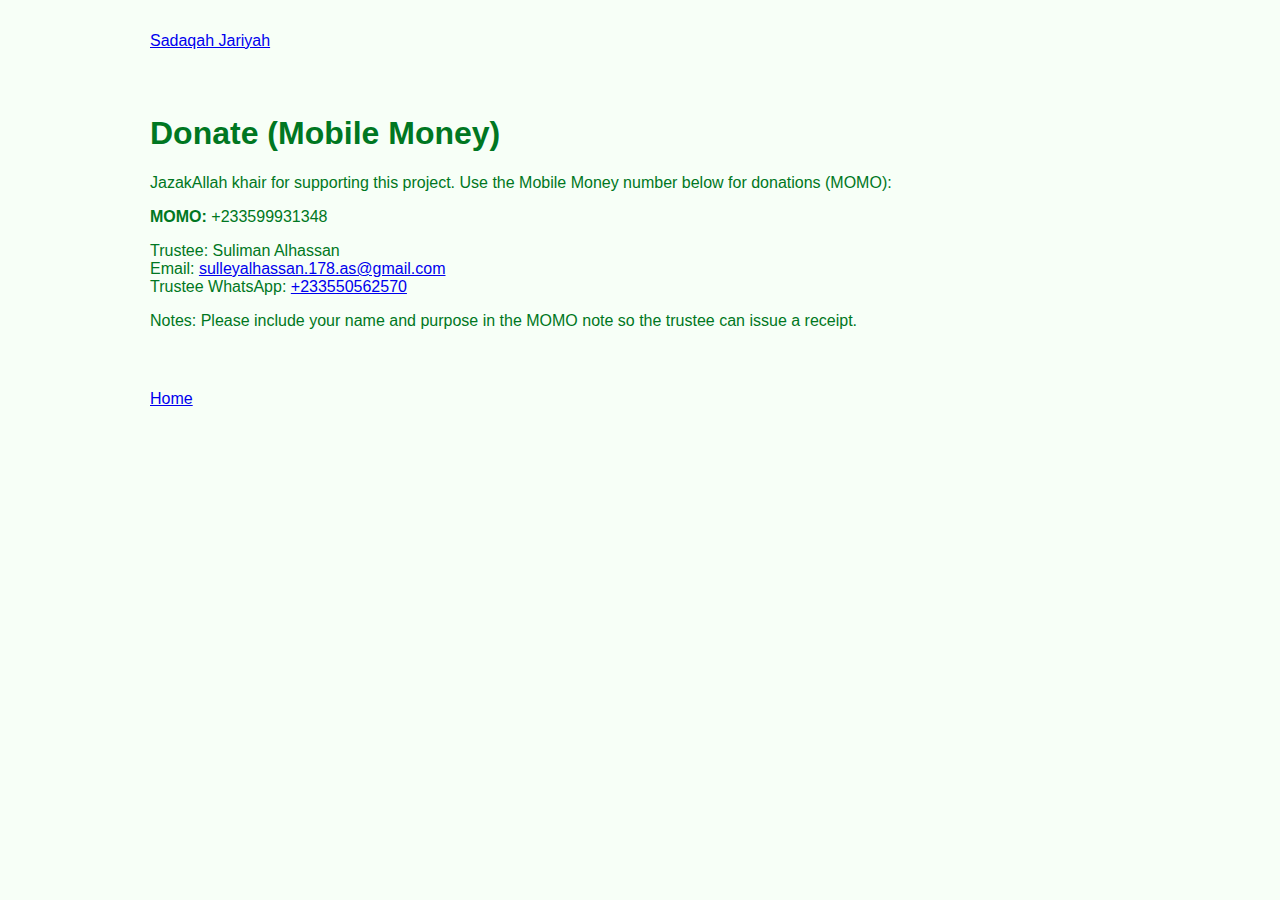
<file: donate.html>
<!doctype html>
<html lang="en"><head><meta charset="utf-8"><meta name="viewport" content="width=device-width,initial-scale=1"><title>Donate — Sadaqah Jariyah</title><link rel="stylesheet" href="styles.css"></head><body>
  <header class="site-header"><div class="container"><a href="index.html">Sadaqah Jariyah</a></div></header>
  <main class="container" style="padding:12px;">
    <article class="page">
      <h1>Donate (Mobile Money)</h1>
      <p>JazakAllah khair for supporting this project. Use the Mobile Money number below for donations (MOMO):</p>
      <div class="donate-cta"><strong>MOMO:</strong> +233599931348</div>
      <p>Trustee: Suliman Alhassan<br>Email: <a href="mailto:sulleyalhassan.178.as@gmail.com">sulleyalhassan.178.as@gmail.com</a><br>Trustee WhatsApp: <a href="https://wa.me/233550562570">+233550562570</a></p>
      <p class="small-meta">Notes: Please include your name and purpose in the MOMO note so the trustee can issue a receipt.</p>
    </article>
  </main>
  <footer class="site-footer"><div class="container"><a href="index.html">Home</a></div></footer>
</body></html>
</file>
<file: styles.css>
body{font-family:Inter, Arial, sans-serif; margin:0; padding:0; background:#f7fff7; color:#072;}
.container{max-width:980px; margin:18px auto; padding:14px;}
.header{display:flex; flex-wrap:wrap; align-items:center; gap:12px; padding:12px 0;}
.logo{width:64px; height:64px; border-radius:10px; background:linear-gradient(180deg,#0b6,#046); display:flex; align-items:center; justify-content:center; overflow:hidden;}
.logo img{width:100%; height:100%; object-fit:cover; border-radius:8px;}
nav a{margin-right:12px; color:#064; text-decoration:none; font-weight:600; display:inline-block; margin-top:6px;}
.book-list{list-style:none; padding:0; margin:0; display:grid; gap:10px;}
.book-item{background:#fff; padding:12px; border-radius:10px; box-shadow:0 6px 14px rgba(3,12,10,0.03); border:1px solid #eef6f3;}
.media-embed{width:100%; height:320px; border-radius:8px; border:1px solid #e6f3ef;}
.footer{margin-top:24px; padding:12px; border-top:1px dashed #e6f3ef; color:#456;}
.footer a{margin-right:10px; color:#064; text-decoration:none;}
.contact-list{list-style:none; padding:0; margin:0;}
.contact-list li{margin-bottom:8px;}
</file>
